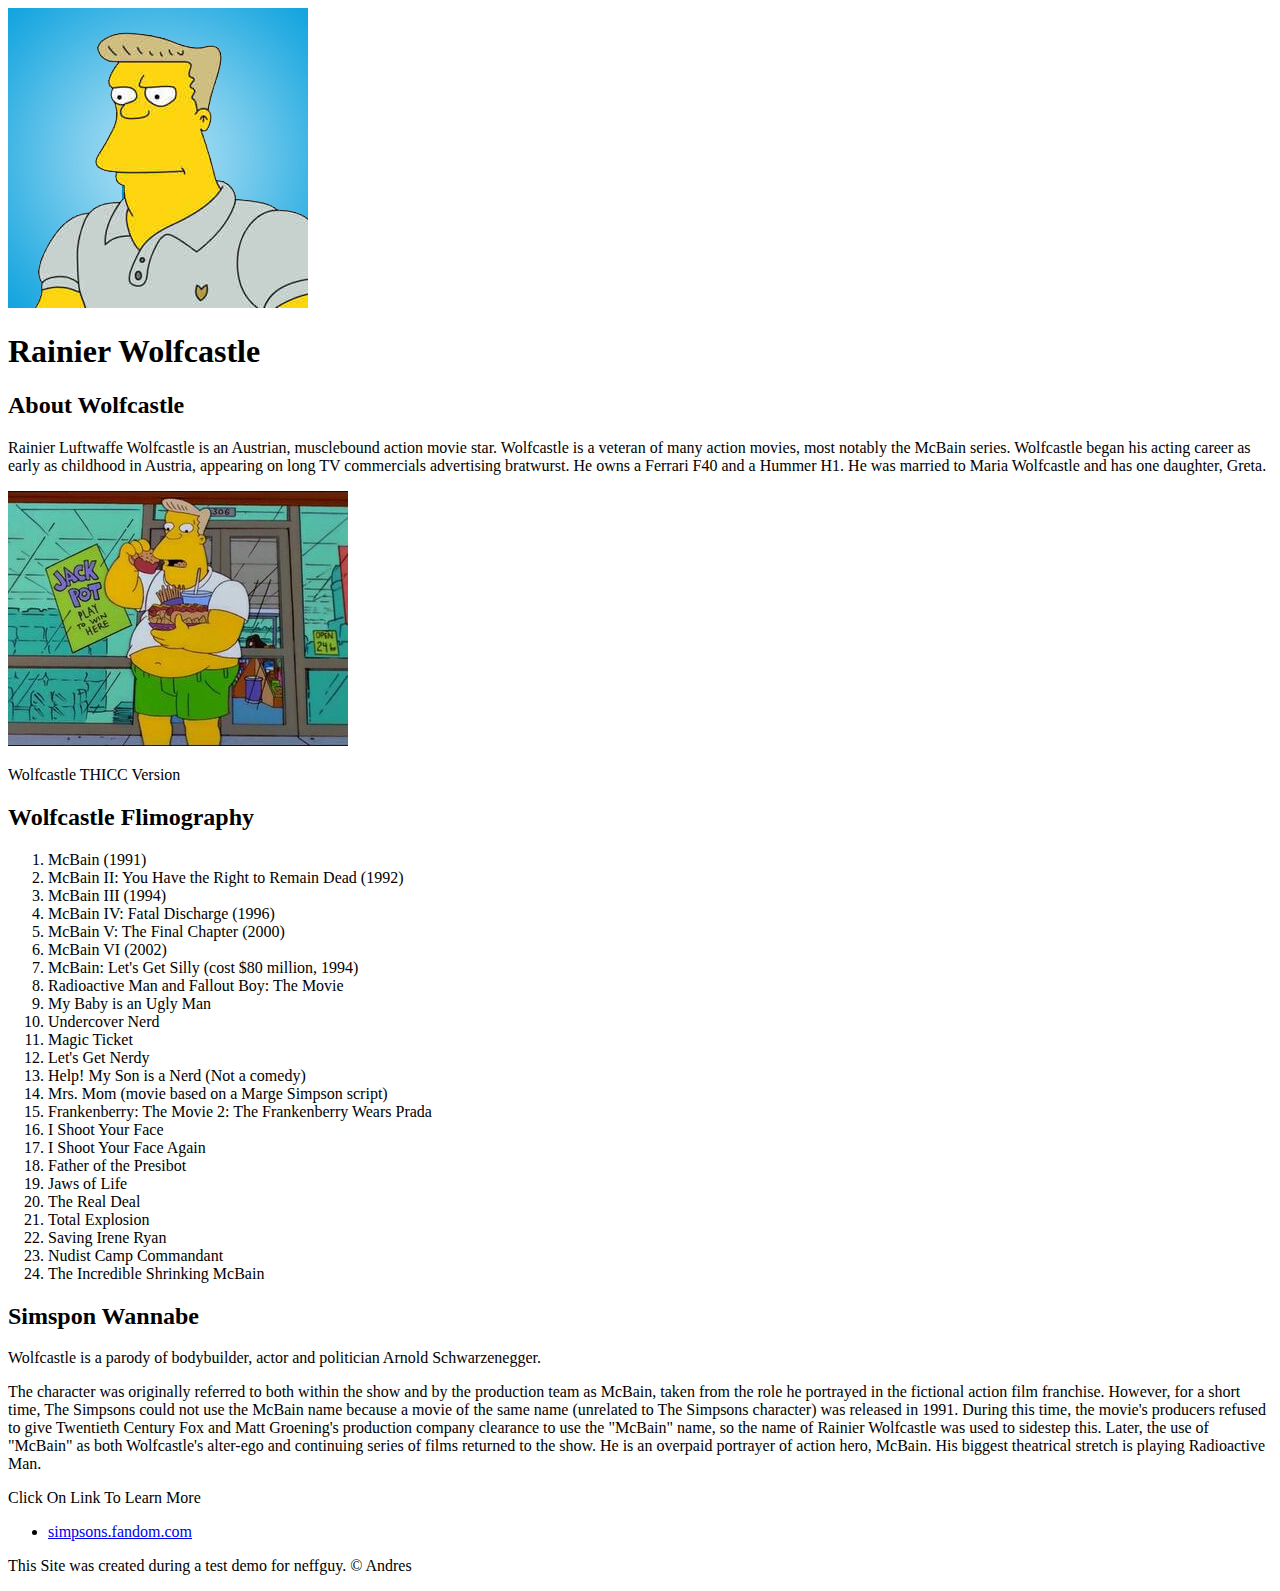
<file: index.html>
<!DOCTYPE html>
<html>
<head>
	<title>Rainier Wolfcastle</title>
	<link rel="icon" href="img/Rainier Wolfcastle-Avatar.jpeg">
</head>
<body>
	<!-- Header Element -->
	<header>
		<img src="img/Rainier Wolfcastle-Avatar.jpeg">
		<h1>Rainier Wolfcastle</h1>
	</header>

	<!-- Main Element -->
	<main>
		<h2>About Wolfcastle</h2>
		<p>Rainier Luftwaffe Wolfcastle is an Austrian, musclebound action movie star. Wolfcastle is a veteran of many action movies, most notably the McBain series. Wolfcastle began his acting career as early as childhood in Austria, appearing on long TV commercials advertising bratwurst. He owns a Ferrari F40 and a Hummer H1. He was married to Maria Wolfcastle and has one daughter, Greta.</p>
		<img src="img/Rainier Wolfcastle-Big.jpeg">
		<p>Wolfcastle THICC Version</p>
		<h2>Wolfcastle Flimography</h2>
		<ol>
			<li>McBain (1991)</li>
			<li>McBain II: You Have the Right to Remain Dead (1992)</li>
			<li>McBain III (1994)</li>
			<li>McBain IV: Fatal Discharge (1996)</li>
			<li>McBain V: The Final Chapter (2000)</li>
			<li>McBain VI (2002)</li>
			<li>McBain: Let's Get Silly (cost $80 million, 1994)</li>
			<li>Radioactive Man and Fallout Boy: The Movie</li>
			<li>My Baby is an Ugly Man</li>
			<li>Undercover Nerd</li>
			<li>Magic Ticket</li>
			<li>Let's Get Nerdy</li>
			<li>Help! My Son is a Nerd (Not a comedy)</li>
			<li>Mrs. Mom (movie based on a Marge Simpson script)</li>
			<li>Frankenberry: The Movie 2: The Frankenberry Wears Prada</li>
			<li>I Shoot Your Face</li>
			<li>I Shoot Your Face Again</li>
			<li>Father of the Presibot</li>
			<li>Jaws of Life</li>
			<li>The Real Deal</li>
			<li>Total Explosion</li>
			<li>Saving Irene Ryan</li>
			<li>Nudist Camp Commandant</li>
			<li>The Incredible Shrinking McBain</li>
		</ol>
		<h2>Simspon Wannabe</h2>
		<p>Wolfcastle is a parody of bodybuilder, actor and politician Arnold Schwarzenegger.</p>
		<p>The character was originally referred to both within the show and by the production team as McBain, taken from the role he portrayed in the fictional action film franchise. However, for a short time, The Simpsons could not use the McBain name because a movie of the same name (unrelated to The Simpsons character) was released in 1991. During this time, the movie's producers refused to give Twentieth Century Fox and Matt Groening's production company clearance to use the "McBain" name, so the name of Rainier Wolfcastle was used to sidestep this. Later, the use of "McBain" as both Wolfcastle's alter-ego and continuing series of films returned to the show. He is an overpaid portrayer of action hero, McBain. His biggest theatrical stretch is playing Radioactive Man.</p>
		<p>Click On Link To Learn More</p>
		<ul>
			<li><a target="_blank" href="https://simpsons.fandom.com/wiki/Rainier_Wolfcastle">simpsons.fandom.com</a></li>
		</ul>
	</main>

	<!-- Footer Element -->
	<footer>
		<p>
			This Site was created during a test demo for neffguy. 
			&copy; Andres

		</p>
	</footer>

</body>
</html>
</file>
